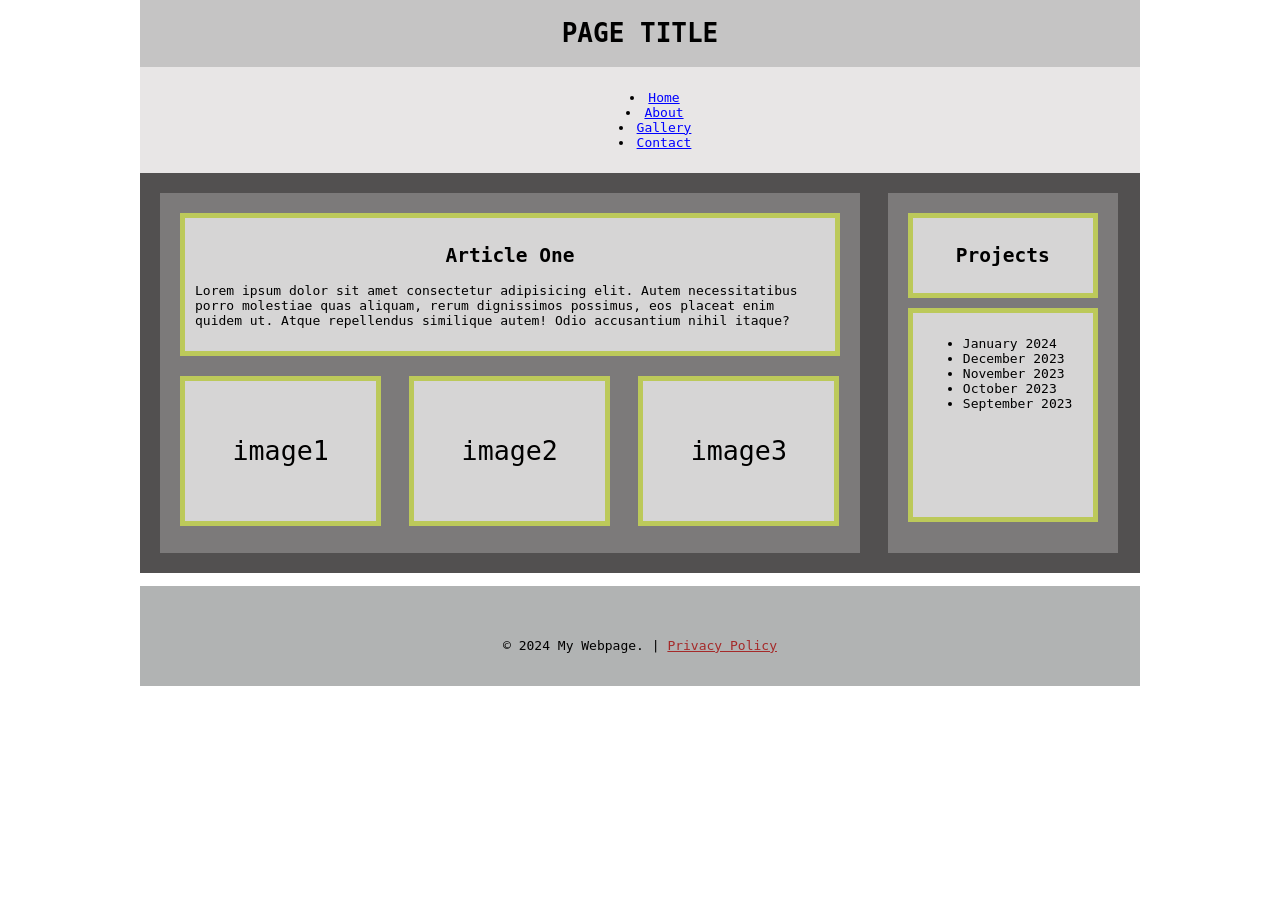
<file: index.html>
<!DOCTYPE html>
<html lang="en">
<head>
    <meta charset="UTF-8">
    <meta name="viewport" content="width=device-width, initial-scale=1.0">
    <link href="main.css" rel="stylesheet">
    <title>Assignment</title>
</head>
<body>
    <header>
        <h1>PAGE TITLE</h1>
    </header>

    <nav>
        <ul class="aaa">
            <li><a href="">Home</a></li>
            <li><a href="">About</a></li>
            <li><a href="">Gallery</a></li>
            <li><a href="">Contact</a></li>
        </ul>
    </nav>

    <main>
        <article>
            <div class ="box1">
            <h2>Article One</h2>
            <p>Lorem ipsum dolor sit amet consectetur adipisicing elit. Autem necessitatibus porro molestiae quas aliquam, rerum dignissimos possimus, eos placeat enim quidem ut. Atque repellendus similique autem! Odio accusantium nihil itaque?</p>
            </div>

            <div class = "container">
                <div class ="box">image1</div>      
                <div class ="box">image2</div>
                <div class ="box">image3</div>     
            </div>
        </article>

        <aside>
            <div class ="title">
                <h2>Projects</h2>
            </div>
            
            <div class ="box2">
            <ul class="bbb">
                <li>January 2024</li>
                <li>December 2023</li>
                <li>November 2023</li>
                <li>October 2023</li>
                <li>September 2023</li>
            </ul>
            </div>
        </aside>
    </main>

    <footer>
        <div class = "container2">
        <p>&copy; 2024 My Webpage. | <a href="#">Privacy Policy</a></p>
        </div>
    </footer>
</body>
</html>
</file>
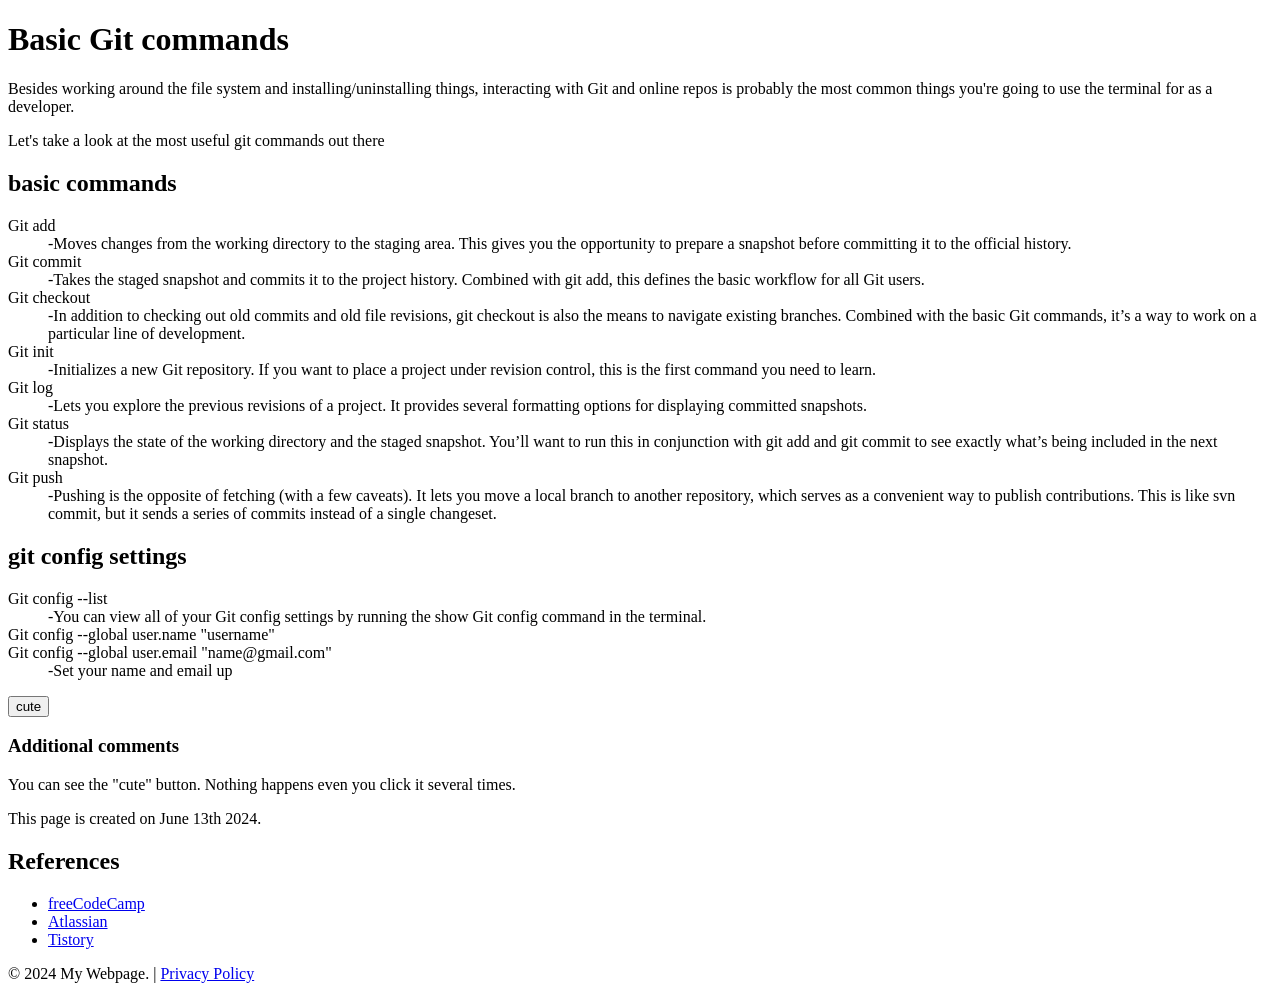
<file: index11.html>
<!DOCTYPE html>
<html lang="en">
<head>
    <meta charset="UTF-8">
    <meta name="viewport" content="width=device-width, initial-scale=1.0">
    <title>[git]commands</title>
</head>
<body>
    <header>
        <h1>Basic Git commands</h1>
    </header>
    <main>
        <!-- most of these commands from Atlassin-->
        <p>Besides working around the file system and installing/uninstalling things, interacting with Git and online repos is probably the most common things you're going to use the terminal for as a developer.</p>
        <p>Let's take a look at the most useful git commands out there </p>
        
        <section>
            <h2>basic commands</h2>
            <article>
                <dl>
                    <dt>Git add</dt>
                    <dd>-Moves changes from the working directory to the staging area. This gives you the opportunity to prepare a snapshot before committing it to the official history.</dd>
    
                    <dt>Git commit</dt>
                    <dd>-Takes the staged snapshot and commits it to the project history. Combined with git add, this defines the basic workflow for all Git users.</dd>
    
                    <dt>Git checkout</dt>
                    <dd>-In addition to checking out old commits and old file revisions, git checkout is also the means to navigate existing branches. Combined with the basic Git commands, it’s a way to work on a particular line of development.</dd>
    
                    <dt>Git init</dt>
                    <dd>-Initializes a new Git repository. If you want to place a project under revision control, this is the first command you need to learn.</dd>
    
                    <dt>Git log</dt>
                    <dd>-Lets you explore the previous revisions of a project. It provides several formatting options for displaying committed snapshots.</dd>
    
                    <dt>Git status</dt>
                    <dd>-Displays the state of the working directory and the staged snapshot. You’ll want to run this in conjunction with git add and git commit to see exactly what’s being included in the next snapshot.</dd>
    
                    <dt>Git push</dt>
                    <dd>-Pushing is the opposite of fetching (with a few caveats). It lets you move a local branch to another repository, which serves as a convenient way to publish contributions. This is like svn commit, but it sends a series of commits instead of a single changeset.</dd>
                </dl>
            </article>
        </section>
        
        <section>
            <h2>git config settings</h2>
            <article>
                <dl>
                    <dt>Git config --list</dt>
                    <dd>-You can view all of your Git config settings by running the show Git config command in the terminal.</dd>

                    <dt>Git config --global user.name "username"</dt>
                    <dt>Git config --global user.email "name@gmail.com"</dt>
                    <dd>-Set your name and email up </dd>
                </dl>
            </article>
        </section>
    </main>

    <button arial-label = "cute button for nothing">cute</button>
    <aside>
        <h3>Additional comments</h3>
        <p>You can see the "cute" button. Nothing happens even you click it several times.</p>
    
        <p>This page is created on <time datetime="2024-06-13">June 13th 2024.</time></p>
    </aside>

    <nav>
        <h1>References</h1>
        <ul>
            <li><a href = "https://www.freecodecamp.org/news/command-line-for-beginners/#gitcommands">freeCodeCamp</a></li>
            <li><a href = "https://www.atlassian.com/git/glossary#commands">Atlassian</a></li>
            <li><a href = "https://eehoeskrap.tistory.com/666">Tistory</a></li>
        </ul>
    </nav>
    <footer>
        <p>&copy; 2024 My Webpage. | <a href="#">Privacy Policy</a></p>
    </footer>

</body>
</html>
</file>
<file: main.css>
* {
    box-sizing: border-box;
}

body {
    width: 1000px;
    margin:auto;
    font-family: monospace;
}

a:link {
    color: brown;
}

a:visited {
    color: blue;
}

header {
    padding: 1px;
    background-color: rgb(197, 196, 196);
    margin: 0;
    text-align: center;
}

nav {
    padding: 10px;
    padding-left: 0;
    background-color: rgb(232, 230, 230);
}

ul.aaa {
    text-align: center;
}

ul.aaa li {
    /* bullet point position */
    list-style-position: inside;
}

main {
    width: 1000px;
    height: 400px;
    padding: 10px;
    background-color: rgb(82, 80, 80);
    display: block;
}

h2 {
    text-align: center;
}

article {
    width: 700px;
    height: 360px;
    margin: 10px;
    padding: 10px;
    background-color: rgb(124, 122, 122);
    display: inline-block;
    vertical-align: top;
}

.container {
    width: 100%;
    height: 150px;
    line-height: 120px;
}

.box1 {
    width: auto;
    margin: 10px;
    padding: 10px;
    background-color: rgb(214, 213, 213);
    border: 5px solid rgb(188, 201, 90);
}

.box {
    display: inline-block;
    width: 29.6%;
    height: 150px;
    padding: 10px;
    background-color: rgb(214, 213, 213);
    border: 5px solid rgb(188, 201, 90);
    margin: 10px;
    font-size: 20pt;
    text-align: center;
    /*vertical-align의미 없음*/
    vertical-align: baseline;
}

aside {
    width: 230px;
    height: 360px;
    margin: 10px;
    padding: 10px;
    background-color: rgb(124, 122, 122);
    display: inline-block;
}

.box2 {
    width: auto;
    height: 214px;
    margin: 10px;
    padding: 10px;
    background-color: rgb(214, 213, 213);
    border: 5px solid rgb(188, 201, 90);
}

.title {
    width: auto;
    margin: 10px;
    padding: 10px;
    background-color: rgb(214, 213, 213);
    border: 5px solid rgb(188, 201, 90);
}

footer {
    width: 100%;
    height: 100px;
    background-color: rgb(177, 179, 179);
    clear: both;
}

.container2 {
    line-height: 120px;
    text-align: center;
}
</file>
